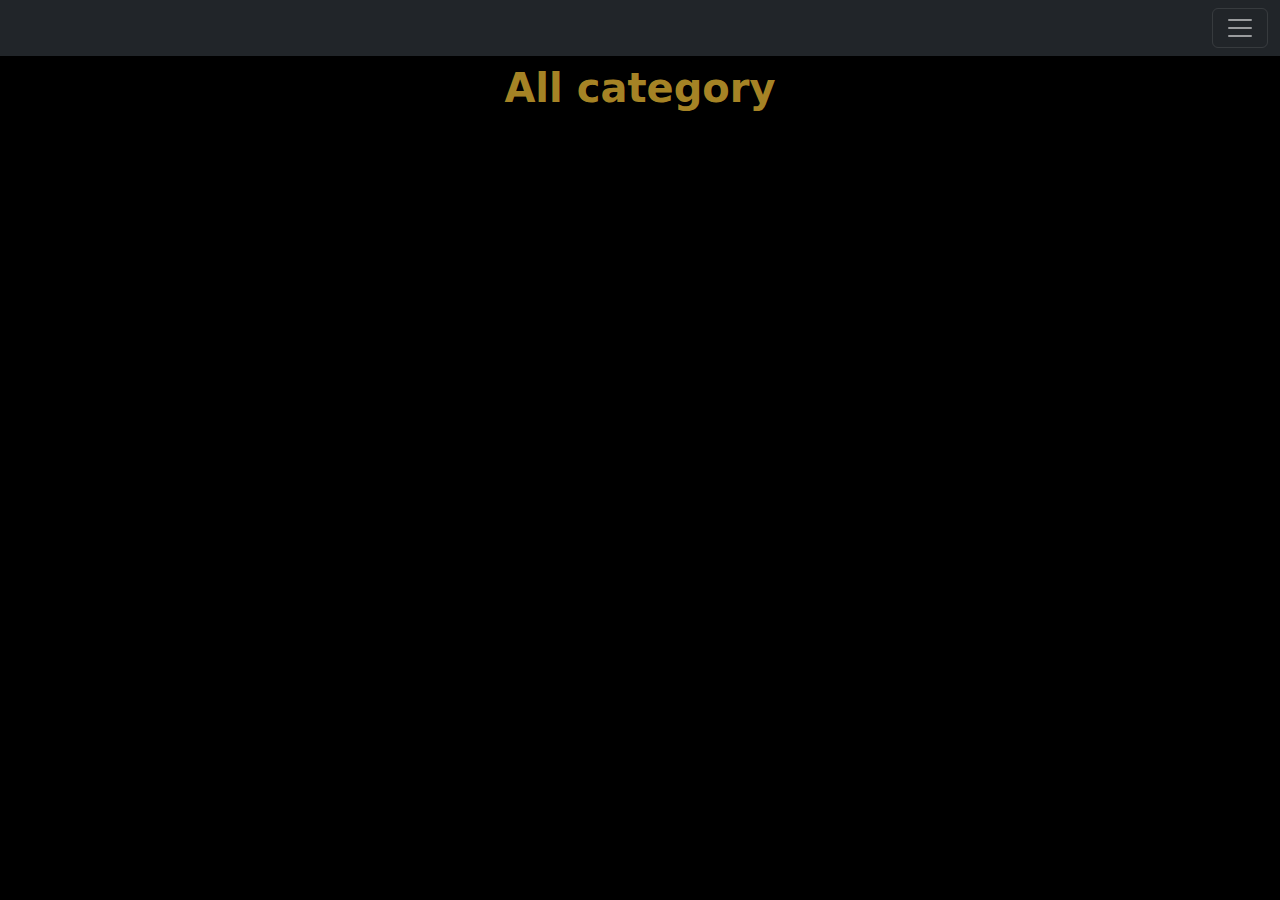
<file: index.html>
<html lang="en">
<head>
  <meta charset="UTF-8">
  <meta name="viewport" content="width=device-width, initial-scale=1.0">
  <title>Document</title>
  <link rel="stylesheet" href="./css/bootstrap.min.css">

<link  rel="stylesheet" href="https://cdn.jsdelivr.net/npm/swiper@11/swiper-bundle.min.css"/>
<link rel="stylesheet" href="css/style.css" type="text/css" media="screen">
</head>
<body class="bg-black">
 

<!-- nav offcanvas -->
  <nav class="navbar navbar-dark bg-dark fixed-top">
    <div class="container-fluid">
      <a class="navbar-brand" href="#"></a>
      <button class="navbar-toggler" type="button" data-bs-toggle="offcanvas" data-bs-target="#offcanvasDarkNavbar" aria-controls="offcanvasDarkNavbar" aria-label="Toggle navigation">
        <span class="navbar-toggler-icon"></span>
      </button>
      <div class="offcanvas offcanvas-end text-bg-dark" tabindex="-1" id="offcanvasDarkNavbar" aria-labelledby="offcanvasDarkNavbarLabel">
        <div class="offcanvas-header">
          <h5 class="offcanvas-title" id="offcanvasDarkNavbarLabel">Dark offcanvas</h5>
          <button type="button" class="btn-close btn-close-white" data-bs-dismiss="offcanvas" aria-label="Close"></button>
        </div>
        <div class="offcanvas-body">
          <div class="nav-info">
            <div class="ancors maincolor">
              <a   class="nav-link fs-5" href="catogry.html">Home</a>
              <a class="nav-link fs-5"  href="area.html">Area</a>
              <a class="nav-link fs-5" href="search.html">Search</a>
              <a class="nav-link fs-5"  href="catogry.html">Categories</a>
              <a class="nav-link fs-5"  href="all food.html">Ingredients</a>
              <a class="nav-link fs-5"  href="contact.html">Contact Us</a>
             
             
                <div class="ToggleBtn">
                  <div class="circle"></div>
                </div>
              </span>
            </div>
            <div class="icons-text ">
              <div class="icons">
                <i class="fa-brands fa-facebook"></i>
                <i class="fa-brands fa-twitter"></i>
                <i class="fa-solid fa-globe"></i>
              </div>
              <div class="footer">
                <p>Copyright Â© 2023 All Rights
                  Reserved.</p>
              </div>
            </div>
          </div>
        </div>
          </form>
        </div>
      </div>
    </div>
  </nav>
<!-- ---- -->
<section>
  
  <div class="container m-auto w-75 p-3">
    <div class="text-center mb-4 p-auto">
      <h2 class="fs-1 fw-bold maincolor pt-5"> All category</h2>
      
    </div>
    <div class="row" id="post">
    
    </div>
   
    </div>
       
      
</section>
<!-- =----------------------------- -->
<script type="text/javascript"></script>
<script src="js/all.min.js"></script>
  <script src="./js/bootstrap.bundle.min.js"></script>
  <script type="module" src="./js/api.js"></script>
</body>
</html>
</file>
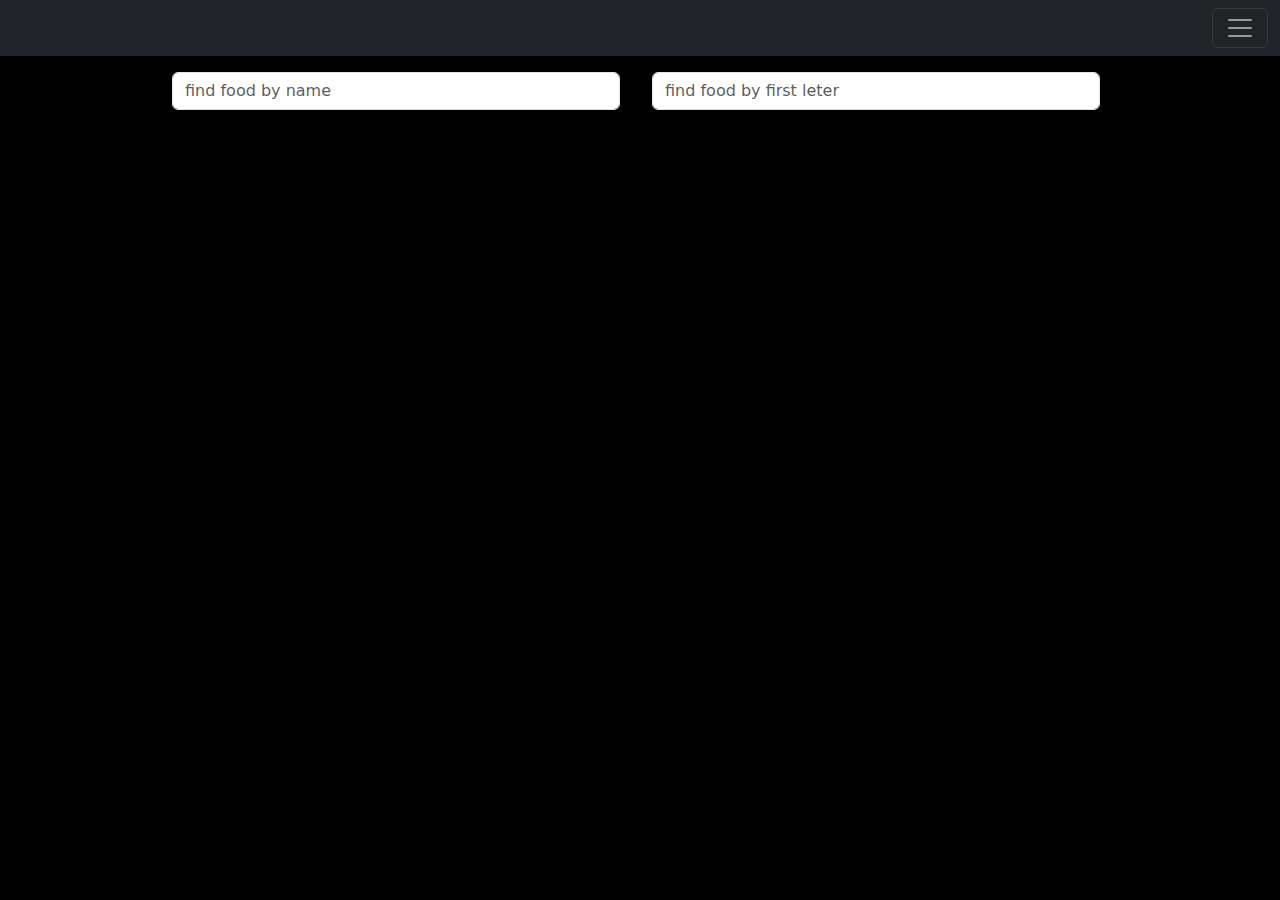
<file: search.html>
<html lang="en">
<head>
  <meta charset="UTF-8">
  <meta name="viewport" content="width=device-width, initial-scale=1.0">
  <title>Document</title>
  <link rel="stylesheet" href="./css/bootstrap.min.css">

<link  rel="stylesheet" href="https://cdn.jsdelivr.net/npm/swiper@11/swiper-bundle.min.css"/>
<link rel="stylesheet" href="css/style.css" type="text/css" media="screen">
</head>
<body class="bg-black">
 

<!-- nav offcanvas -->
  <nav class="navbar navbar-dark bg-dark fixed-top">
    <div class="container-fluid">
      <a class="navbar-brand" href="#"></a>
      <button class="navbar-toggler" type="button" data-bs-toggle="offcanvas" data-bs-target="#offcanvasDarkNavbar" aria-controls="offcanvasDarkNavbar" aria-label="Toggle navigation">
        <span class="navbar-toggler-icon"></span>
      </button>
      <div class="offcanvas offcanvas-end text-bg-dark" tabindex="-1" id="offcanvasDarkNavbar" aria-labelledby="offcanvasDarkNavbarLabel">
        <div class="offcanvas-header">
          <h5 class="offcanvas-title" id="offcanvasDarkNavbarLabel">Dark offcanvas</h5>
          <button type="button" class="btn-close btn-close-white" data-bs-dismiss="offcanvas" aria-label="Close"></button>
        </div>
        <div class="offcanvas-body">
          <div class="nav-info">
            <div class="ancors maincolor">
                <a   class="nav-link fs-5" href="catogry.html">Home</a>
            <a class="nav-link fs-5"  href="area.html">Area</a>
            <a class="nav-link fs-5" href="search.html">Search</a>
            <a class="nav-link fs-5"  href="catogry.html">Categories</a>
            <a class="nav-link fs-5"  href="all food.html">Ingredients</a>
            <a class="nav-link fs-5"  href="contact.html">Contact Us</a>
           
             
                <div class="ToggleBtn">
                  <div class="circle"></div>
                </div>
              </span>
            </div>
            <div class="icons-text ">
              <div class="icons">
                <i class="fa-brands fa-facebook"></i>
                <i class="fa-brands fa-twitter"></i>
                <i class="fa-solid fa-globe"></i>
              </div>
              <div class="footer">
                <p>Copyright Â© 2023 All Rights
                  Reserved.</p>
              </div>
            </div>
          </div>
        </div>
          </form>
        </div>
      </div>
    </div>
  </nav>
<!-- ---- -->
<section">
  <div class="container w-75 m-auto">
    <div class="text-center m-auto ">
      <h2 class="fs-1 fw-bold maincolor pt-5" id="header" > </h2>
      
    </div>
    <!-- -------------- -->
    <div class="row">
        <div class="col-6 mt-3">
            
                <div class="d-flex" role="search">
                    <input class="form-control me-2" type="search" onkeyup="search(value)" placeholder="find food by name" aria-label="Search">
                    
                  </div>

            
        </div>

        <div class="col-6 mt-3">
            
            <div class="d-flex" role="search">
                <input class="form-control me-2" type="search" onkeyup="search(value)" placeholder="find food by first leter" aria-label="Search">
                
              </div>

        
    </div>

        
             
        </div>

    </div>
   
    <!--  -->
    </div>
</section>
<!-- =----------------------------- -->
<div class="row"  >
    <div class="text-center m-auto w-75" id="postSearch" >
    
    </div>
    </div>
<!-- ----------------------------- -->

  <script src="./js/bootstrap.bundle.min.js"></script>
  <script type="module" src="./js/search.js"></script>
</body>
</html>
</file>
<file: css/style.css>
.maincolor{
 color: rgba(212, 168, 48, 0.8) !important;
}
.footer{
position: relative !important;
top: 0 !important;
;
}
.center{
  text-align: center !important;
  font-size: 25px;
  color: black;
  margin-top: 40% !important;
}
.f{
  width: 100%;
  float: left;
  position: relative;
  overflow: hidden;
  
 
}
.f img{
  width: 98%;
  box-shadow: 2px beige !important;
  border-radius: 10%;
  
  
}
.overlay{
  border-radius: 10%;
  width: 100%;
  height:100% ;
  background-color: rgba(200, 156, 35, 0.7);
  position: absolute;
  top: 100%;
  left: 0;
  transition: 0.4s ease-in all;
}
.overlay a img{
  width: auto !important;
  height: auto !important;
}
.f:hover .overlay{
  top:0;
}
</file>
